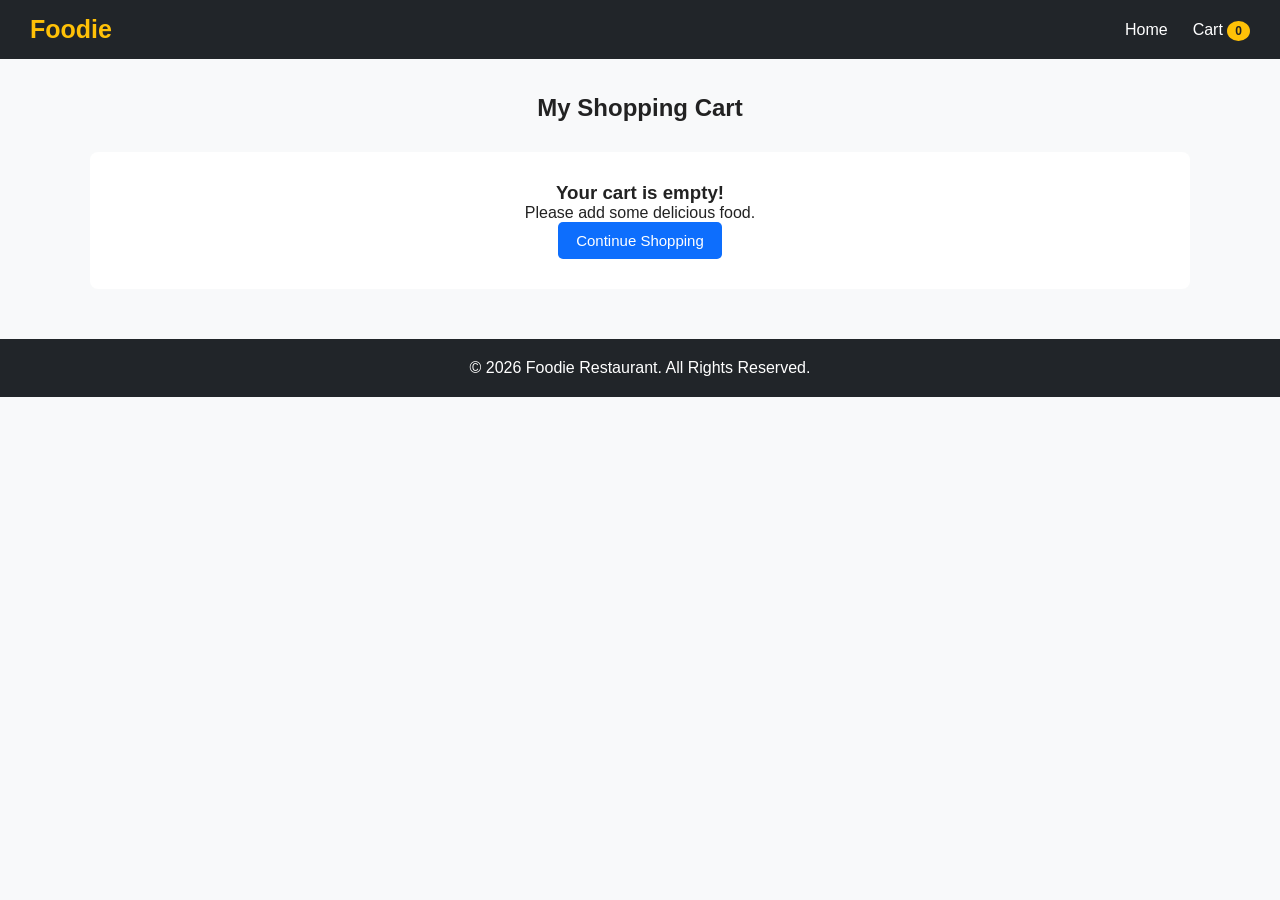
<file: cart.html>
<!doctype html>
<html lang="en">
  <head>
    <meta charset="UTF-8" />
    <meta name="viewport" content="width=device-width, initial-scale=1.0" />

    <title>Foodie | Shopping Cart</title>

    <link rel="stylesheet" href="style.css" />
  </head>
  <body>
    <!-- NAVBAR -->
    <nav class="navbar">
      <a href="index.html" class="logo">Foodie</a>

      <div class="nav-links">
        <a href="index.html">Home</a>

        <a href="cart.html">
          Cart <span class="cart-count" id="navCartCount">0</span>
        </a>
      </div>
    </nav>

    <!-- CART PAGE -->
    <main class="container">
      <h2 class="section-title">My Shopping Cart</h2>

      <!-- EMPTY CART MESSAGE -->
      <div id="emptyCart" class="empty-message">
        <h3>Your cart is empty!</h3>
        <p>Please add some delicious food.</p>

        <a href="index.html">
          <button class="btn btn-primary">Continue Shopping</button>
        </a>
      </div>

      <!-- CART ITEMS -->
      <div id="cartItems"></div>

      <!-- CART SUMMARY -->
      <div id="cartSummary" class="cart-summary">
        <p>Subtotal: <strong id="subtotal">₹0</strong></p>

        <p>Delivery Charge: <strong id="delivery">₹40</strong></p>

        <p>Discount: <strong id="discount">₹0</strong></p>

        <h3>Total: <span id="total">₹0</span></h3>

        <div class="cart-actions">
          <button id="clearCart" class="btn btn-danger">Clear Cart</button>

          <button id="checkoutBtn" class="btn btn-success">
            Proceed to Checkout
          </button>

          <a href="index.html">
            <button class="btn btn-secondary">Continue Shopping</button>
          </a>
        </div>
      </div>
    </main>

    <!-- FOOTER -->
    <footer>
      <p>© 2026 Foodie Restaurant. All Rights Reserved.</p>
    </footer>

    <!-- CART LOGIC -->
    <script src="cart.js"></script>
  </body>
</html>
</file>
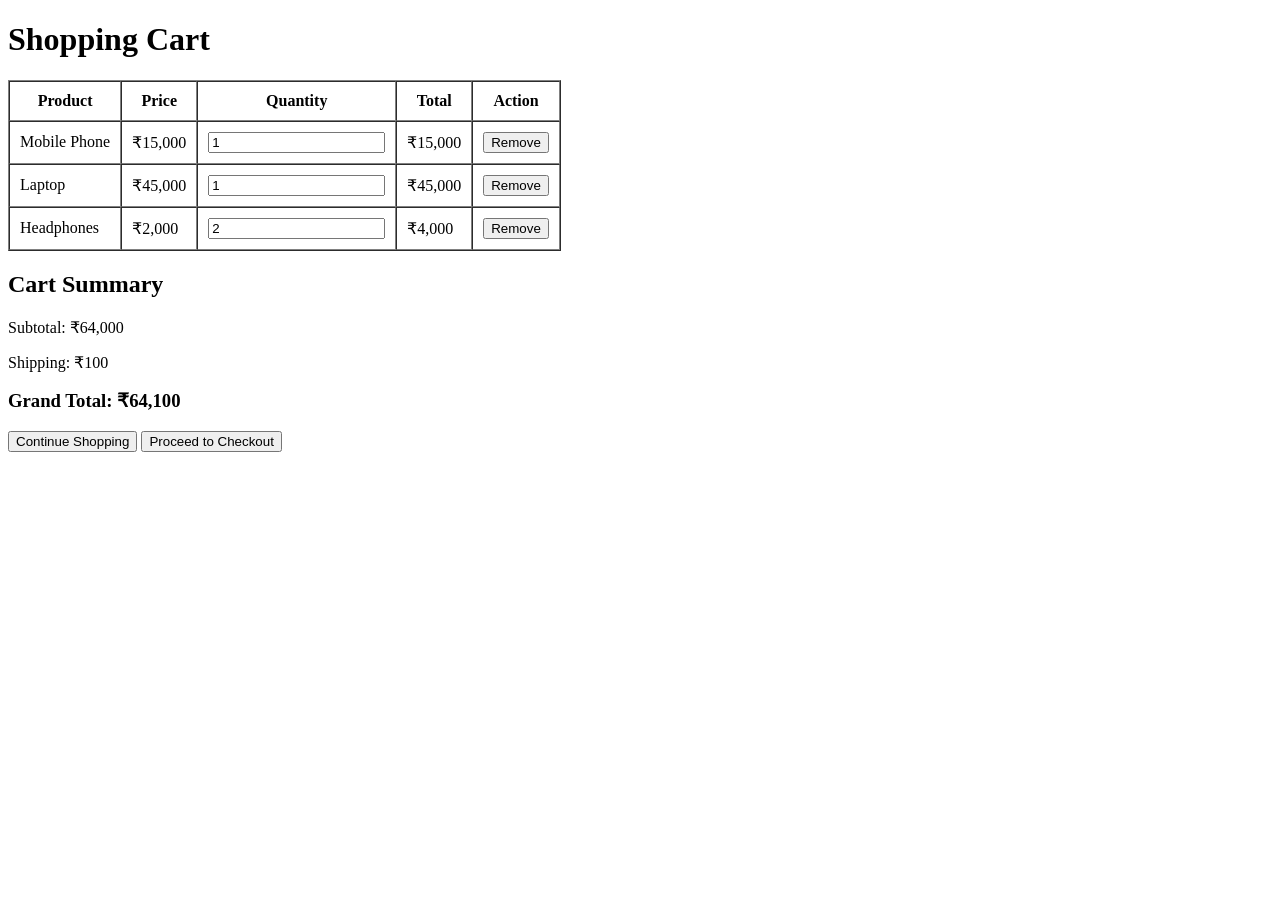
<file: carts.html>
<!DOCTYPE html>
<html lang="en">
<head>
    <meta charset="UTF-8">
    <meta name="viewport" content="width=device-width, initial-scale=1.0">
    <title>Shopping Cart</title>
</head>
<body>

    <h1>Shopping Cart</h1>

    <table border="1" cellpadding="10" cellspacing="0">
        <tr>
            <th>Product</th>
            <th>Price</th>
            <th>Quantity</th>
            <th>Total</th>
            <th>Action</th>
        </tr>

        <tr>
            <td>Mobile Phone</td>
            <td>₹15,000</td>
            <td>
                <input type="number" value="1" min="1">
            </td>
            <td>₹15,000</td>
            <td>
                <button>Remove</button>
            </td>
        </tr>

        <tr>
            <td>Laptop</td>
            <td>₹45,000</td>
            <td>
                <input type="number" value="1" min="1">
            </td>
            <td>₹45,000</td>
            <td>
                <button>Remove</button>
            </td>
        </tr>

        <tr>
            <td>Headphones</td>
            <td>₹2,000</td>
            <td>
                <input type="number" value="2" min="1">
            </td>
            <td>₹4,000</td>
            <td>
                <button>Remove</button>
            </td>
        </tr>
    </table>

    <h2>Cart Summary</h2>

    <p>Subtotal: ₹64,000</p>
    <p>Shipping: ₹100</p>
    <h3>Grand Total: ₹64,100</h3>

    <button>Continue Shopping</button>
    <button>Proceed to Checkout</button>

</body>
</html>
</file>
<file: style.css>
* {
  margin: 0;
  padding: 0;
  box-sizing: border-box;
}

body {
  font-family: Arial, sans-serif;
  background: #f8f9fa;
  color: #222;
}

.navbar {
  background: #212529;
  padding: 15px 30px;
  display: flex;
  justify-content: space-between;
  align-items: center;
}

.logo {
  color: #ffc107;
  font-size: 25px;
  font-weight: bold;
  text-decoration: none;
}

.nav-links {
  display: flex;
  gap: 25px;
  align-items: center;
}

.nav-links a {
  color: white;
  text-decoration: none;
  font-size: 16px;
}

.nav-links a:hover {
  color: #ffc107;
}

.cart-count {
  background: #ffc107;
  color: #222;
  padding: 3px 8px;
  border-radius: 50%;
  font-size: 12px;
  font-weight: bold;
}

.hero {
  background: #343a40;
  color: white;
  text-align: center;
  padding: 65px 20px;
}

.hero h1 {
  font-size: 42px;
  margin-bottom: 15px;
}

.hero p {
  font-size: 18px;
}

.container {
  width: 90%;
  max-width: 1100px;
  margin: 35px auto;
}

.section-title {
  text-align: center;
  margin-bottom: 30px;
}

.food-grid {
  display: grid;
  grid-template-columns: repeat(auto-fit, minmax(230px, 1fr));
  gap: 25px;
}

.food-card {
  background: white;
  border-radius: 10px;
  overflow: hidden;
  box-shadow: 0 3px 12px rgba(0, 0, 0, 0.08);
  text-align: center;
  padding-bottom: 20px;
}

.food-card img {
  width: 100%;
  height: 180px;
  object-fit: cover;
}

.food-card h3 {
  margin: 15px 0 8px;
}

.food-card p {
  margin-bottom: 12px;
  color: #555;
}

.price {
  font-size: 19px;
  font-weight: bold;
  color: #198754;
  margin-bottom: 15px;
}

.btn {
  border: none;
  padding: 10px 18px;
  border-radius: 5px;
  cursor: pointer;
  font-size: 15px;
}

.btn-primary {
  background: #0d6efd;
  color: white;
}

.btn-danger {
  background: #dc3545;
  color: white;
}

.btn-success {
  background: #198754;
  color: white;
}

.btn-secondary {
  background: #6c757d;
  color: white;
}

.btn:hover {
  opacity: 0.9;
}

.cart-item {
  background: white;
  padding: 18px;
  margin-bottom: 15px;
  border-radius: 8px;
  display: flex;
  justify-content: space-between;
  align-items: center;
  gap: 15px;
  box-shadow: 0 2px 8px rgba(0, 0, 0, 0.06);
}

.quantity-controls {
  display: flex;
  align-items: center;
  gap: 10px;
}

.quantity-controls button {
  padding: 5px 12px;
}

.cart-summary {
  background: white;
  padding: 25px;
  margin-top: 25px;
  border-radius: 8px;
  box-shadow: 0 2px 8px rgba(0, 0, 0, 0.06);
}

.cart-summary p,
.cart-summary h3 {
  margin-bottom: 15px;
}

.cart-actions {
  display: flex;
  gap: 12px;
  flex-wrap: wrap;
  margin-top: 20px;
}

.empty-message {
  background: white;
  padding: 30px;
  text-align: center;
  border-radius: 8px;
}

footer {
  background: #212529;
  color: white;
  text-align: center;
  padding: 20px;
  margin-top: 50px;
}

@media (max-width: 600px) {
  .navbar {
    flex-direction: column;
    gap: 15px;
  }

  .nav-links {
    gap: 15px;
  }

  .hero h1 {
    font-size: 30px;
  }

  .cart-item {
    flex-direction: column;
    align-items: flex-start;
  }
}
</file>
